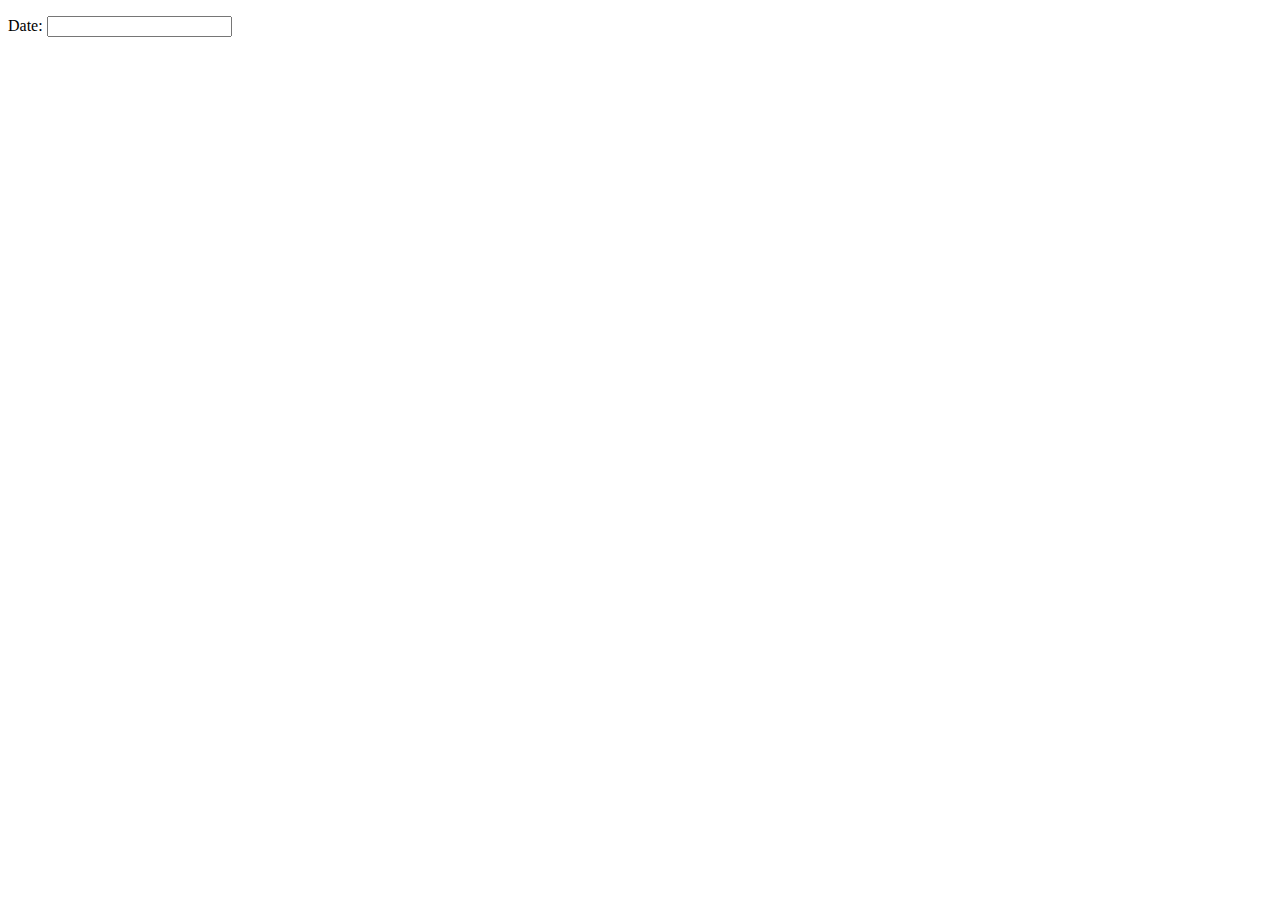
<file: datepicker/jquery/file-html.html>
<!doctype html>
<html lang="en">
<head>
  <meta charset="utf-8">
  <title>jQuery UI Datepicker - Default functionality</title>
  <link rel="stylesheet" href="jquery-ui.css">
  <script src="jquery-1.10.2.js"></script>
  <script src="jquery-ui.js"></script>
  <script>
  $(function() {
    $( "#datepicker" ).datepicker();
  });
  </script>
</head>
<body>
 
<p>Date: <input type="text" id="datepicker"></p>
 
 
</body>
</html>
</file>
